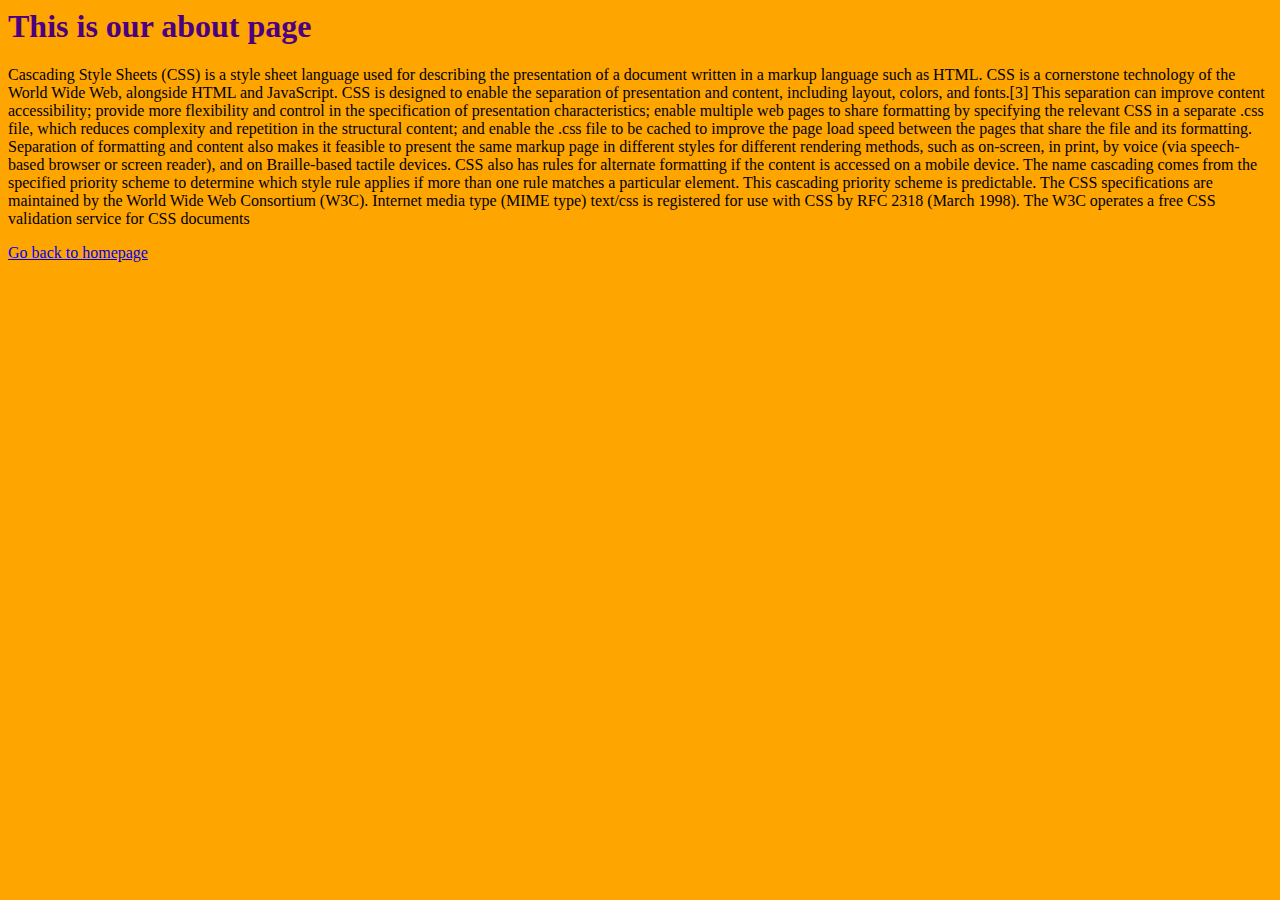
<file: pages/about.html>
<html lang="en">
<head>
 <meta charset="UTF-8">
 <meta http-equiv="X-UA-Compatible" content="IE=edge">
 <meta name="viewport" content="width=device-width, initial-scale=1.0">
 <title>About page</title>
 <style>
  /* this is question 9 */
  #bodycolor{
   background-color: orange;
  }

 </style>
</head>
<body id="bodycolor">
 <!-- this is also question 9 -->
 <h1 style="color: indigo;">This is our about page</h1>
 <p>
  Cascading Style Sheets (CSS) is a style sheet language used for describing the presentation of a document written in a
  markup language such as HTML. CSS is a cornerstone technology of the World Wide Web, alongside HTML and
  JavaScript.
  CSS is designed to enable the separation of presentation and content, including layout, colors, and fonts.[3] This
  separation can improve content accessibility; provide more flexibility and control in the specification of presentation
  characteristics; enable multiple web pages to share formatting by specifying the relevant CSS in a separate .css file,
  which reduces complexity and repetition in the structural content; and enable the .css file to be cached to improve the
  page load speed between the pages that share the file and its formatting.
  Separation of formatting and content also makes it feasible to present the same markup page in different styles for
  different rendering methods, such as on-screen, in print, by voice (via speech-based browser or screen reader), and on
  Braille-based tactile devices. CSS also has rules for alternate formatting if the content is accessed on a mobile
  device.
  The name cascading comes from the specified priority scheme to determine which style rule applies if more than one rule
  matches a particular element. This cascading priority scheme is predictable.
  The CSS specifications are maintained by the World Wide Web Consortium (W3C). Internet media type (MIME type) text/css
  is registered for use with CSS by RFC 2318 (March 1998). The W3C operates a free CSS validation service for CSS
  documents
 </p>
 <a href="/index.html">Go back to homepage</a>
</body>
</html>
</file>
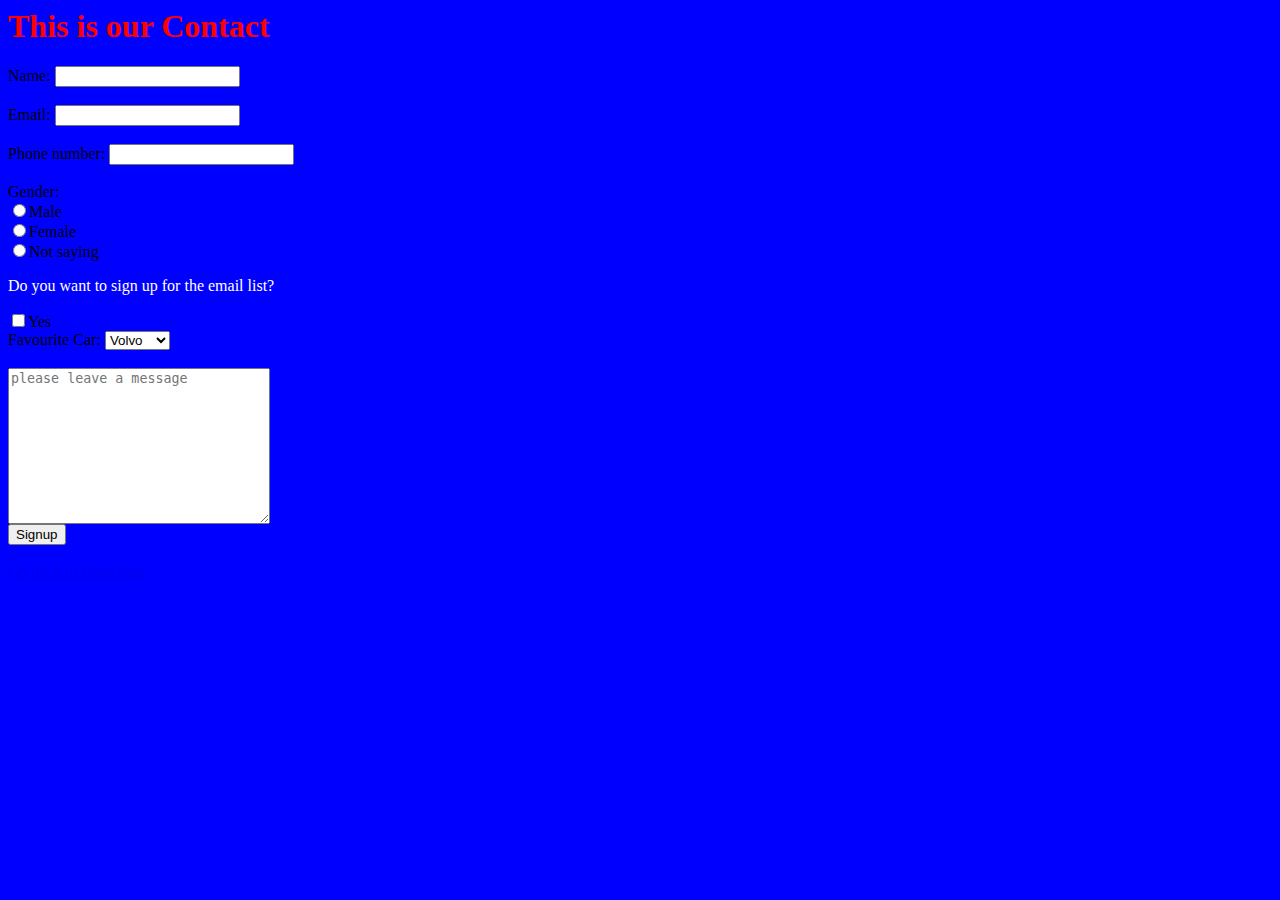
<file: pages/contact.html>
<html lang="en">
<head>
 <meta charset="UTF-8">
 <meta http-equiv="X-UA-Compatible" content="IE=edge">
 <meta name="viewport" content="width=device-width, initial-scale=1.0">
 <title>Contact us</title>
 <link rel="stylesheet" href="/all_css/style.css">
</head>
<body class="color">
 <!-- this is question 8 -->
 <h1 style="color: red;":>This is our Contact</h1>
 <form action="">
  <label for="name">Name:</label>
  <input type="text"><br><br>
  <label for="email">Email:</label>
  <input type="text"><br><br>
  <label for="phone number">Phone number:</label>
  <input type="number"><br><br>
  <label for="gender">Gender:</label><br>
  <input type="radio" name="gender">Male <br>
  <input type="radio" name="gender">Female <br>
  <input type="radio" name="gender">Not saying <br>
  <p>Do you want to sign up for the email list?</p>
  <input type="checkbox" name="Yes" id="">Yes <br>
  <label for="Favourite">Favourite Car:</label>
  <select name="Favourite Car" id="">
   <option value="Volvo">Volvo</option>
   <option value="Volvo">Toyota</option>
   <option value="Volvo">Mazda</option>
   <option value="Volvo">Corolla</option>
  </select><br><br>
  <textarea name="" id="" placeholder="please leave a message" cols="30" rows="10"></textarea><br>
  <button>Signup</button><br><br>
  <a href="/index.html">Go back to homepage</a>
 </form>
</body>
</html>
</file>
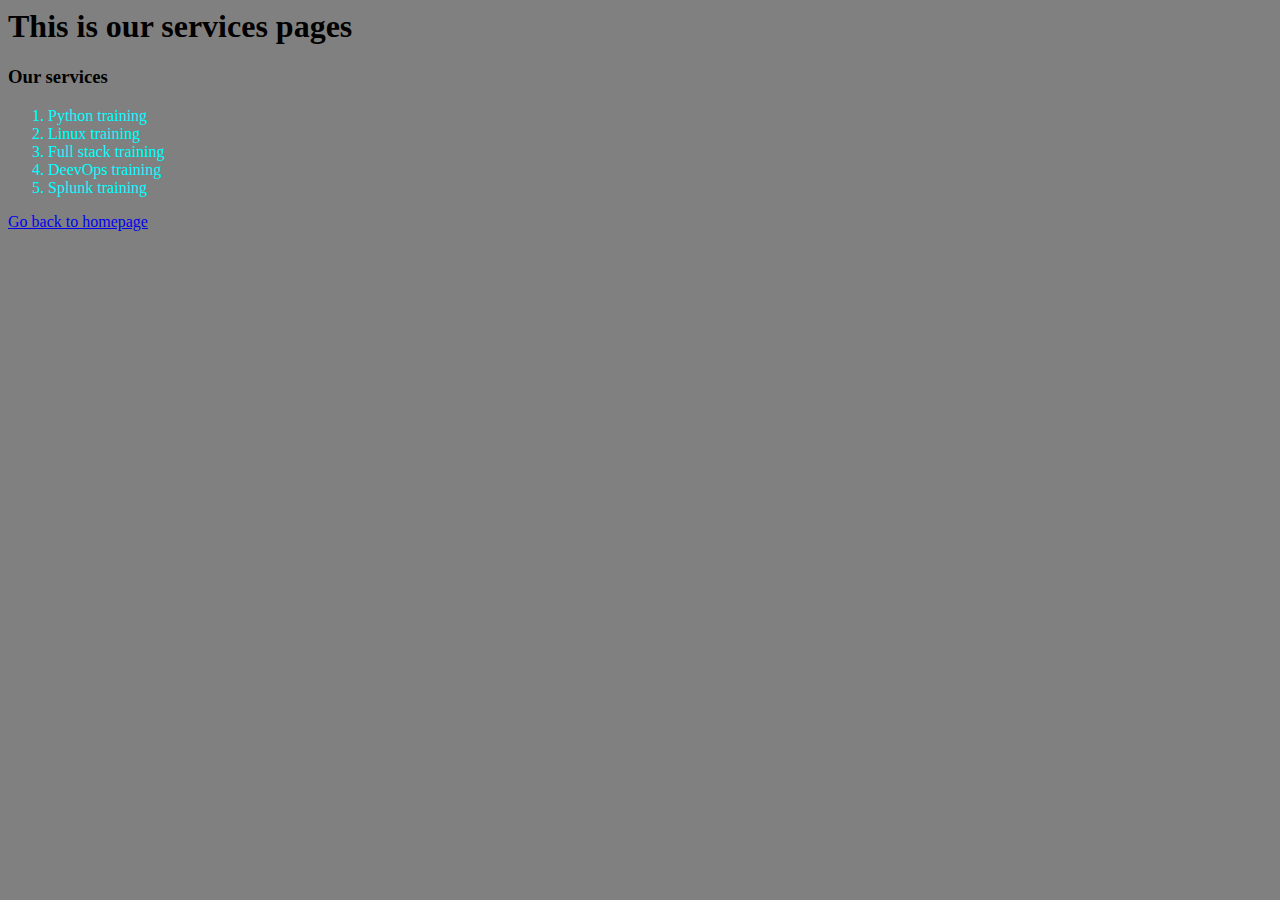
<file: pages/services.html>
<html lang="en">
<head>
 <meta charset="UTF-8">
 <meta http-equiv="X-UA-Compatible" content="IE=edge">
 <meta name="viewport" content="width=device-width, initial-scale=1.0">
 <title>Our services</title>
 <link rel="stylesheet" href="/all_css/style.css">
 <style>
  /* this is question seven */
  body{
   background-color: grey;
  }
 </style>
</head>
<body>
 <!-- this is question seven -->
 <h1>This is our services pages</h1>
 <h3>Our services</h3>
 <ol>
  <li>Python training</li>
  <li>Linux training</li>
  <li>Full stack training</li>
  <li>DeevOps training</li>
  <li>Splunk training</li>
 </ol>
<a href="/index.html">Go back to homepage</a>
</body>
</html>
</file>
<file: all_css/style.css>
/* this is question three */
body {
 background-color: black;
}

p{
 color: white;
}
/* this is question 8  */
.color{
 background-color: blue;
}
li{
 color: cyan;
}
/* this is question seven */
ol{
 color: cyan;
}
</file>
